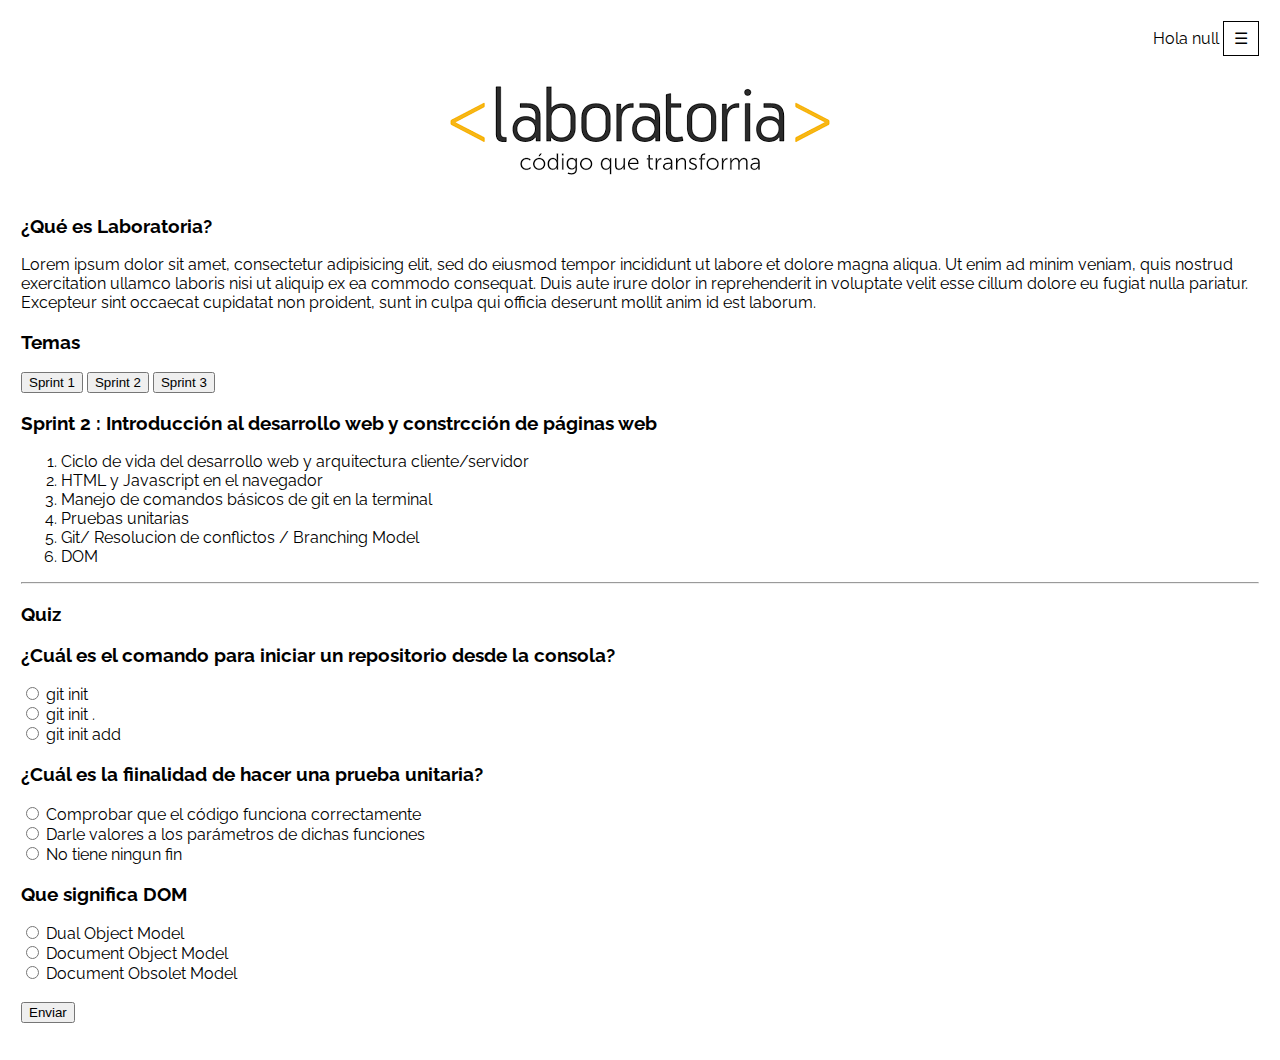
<file: index.html>
<html>
<!DOCTYPE html>
<html lang="en">
<head>
  <meta charset="UTF-8">
  <meta name="viewport" content="width=device-width, initial-scale=1.0">
  <meta http-equiv="X-UA-Compatible" content="ie=edge">
  <link rel="stylesheet" href="assets/css/style.css">
  <!-- Enlazando tipo de letra "Raleway" -->
	<link href="https://fonts.googleapis.com/css?family=Raleway:300,400,700" rel="stylesheet">
  <title>Capitán V 0.0.1</title>
</head>
<body>
  <div class="contenedor-contenido-pagina">
    <!-- Dropdown -->
    <div class="dropdown">Hola <label id="usuario"></label>
      <button onclick="myFunction()" class="dropbtn">&#9776;</button>
      <div id="myDropdown" class="dropdown-content">
        <a href="coders.html">Coders</a>
        <a href="logout.html">Salir</a>
      </div>
    </div><br>
    <!-- Logo Laboratoria -->
    <div><img class = "logo" src="assets/images/logo_laboratoria.png" ></div>
    <div>
      <h3>¿Qué es Laboratoria?</h3>
      <p>Lorem ipsum dolor sit amet, consectetur adipisicing elit, sed do eiusmod tempor incididunt ut labore et dolore magna aliqua. Ut enim ad minim veniam, quis nostrud exercitation ullamco laboris nisi ut aliquip ex ea commodo consequat. Duis aute irure dolor in reprehenderit in voluptate velit esse cillum dolore eu fugiat nulla pariatur. Excepteur sint occaecat cupidatat non proident, sunt in culpa qui officia deserunt mollit anim id est laborum.</p>
    </div>
    <div>
      <h3>Temas</h3>
      <button id="Sprint1" type="submit" onclick="Sprint1();">Sprint 1</button>
      <button id="Sprint2" type="submit" onclick="Sprint2();">Sprint 2</button>
      <button id="Sprint3" type="button" onclick="Sprint3();">Sprint 3</button>
    </div>
    <form action=" ">
    <div id ="ContenedorTemas">
      <h3 id="TituloSprint"></h3>
      <div id ="silabuss"></div>
      <hr>
      <h3>Quiz</h3>

      <h3 id="pregunta1"></h3>
      <input type="radio"  value="1"><label id="opcion1"></label> <br>
      <input type="radio"  value="2"><label id="opcion2"></label><br>
      <input type="radio"  value="3"><label id="opcion3"></label><br>
      <h3 id="pregunta2"></h3>
      <input type="radio" value="4"><label id="opcion4"></label><br>
      <input type="radio" value="5"><label id="opcion5"></label><br>
      <input type="radio" value="6"><label id="opcion6"></label><br>
      <h3 id="pregunta3"></h3>
      <input type="radio" value="7"><label id="opcion7"></label><br>
      <input type="radio" value="8"><label id="opcion8"></label><br>
      <input type="radio" value="9"><label id="opcion9"></label><br><br>
      <button type="submit" onclick="enviar();" name="button">Enviar</button>
      </form>
    </div>
  </div>
  <script type='text/javascript' src='assets/js/app.js'></script>
</body>
</html>
</file>
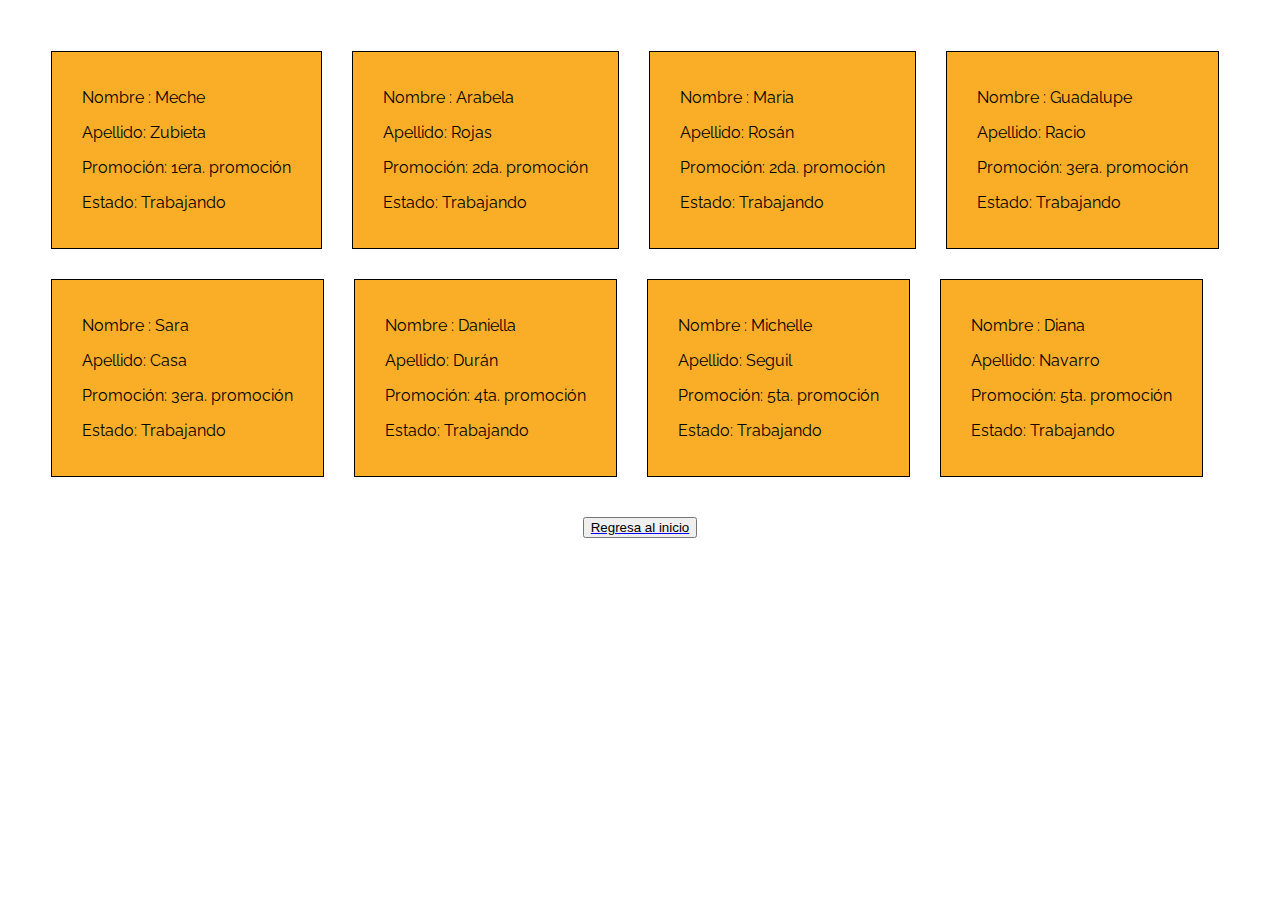
<file: coders.html>
<html>
<!DOCTYPE html>
<html lang="en">
<head>
  <meta charset="UTF-8">
  <meta name="viewport" content="width=device-width, initial-scale=1.0">
  <meta http-equiv="X-UA-Compatible" content="ie=edge">
  <link rel="stylesheet" href="assets/css/style.css">
  <!-- Enlazando tipo de letra "Raleway" -->
	<link href="https://fonts.googleapis.com/css?family=Raleway:300,400,700" rel="stylesheet">
  <title>Capitán V 0.0.1 - Coders</title>
</head>
<body>
  <div class="contenedor-contenido-pagina">
    <!-- listado de coders -->
    <div id="listado"></div>
    <a href="index.html">
      <button class="boton-volver-inicio" type="button" name="button">Regresa al inicio</button>
    </a>
  </div>
  <script type='text/javascript' src='assets/js/coders.js'></script>
</body>
</html>
</file>
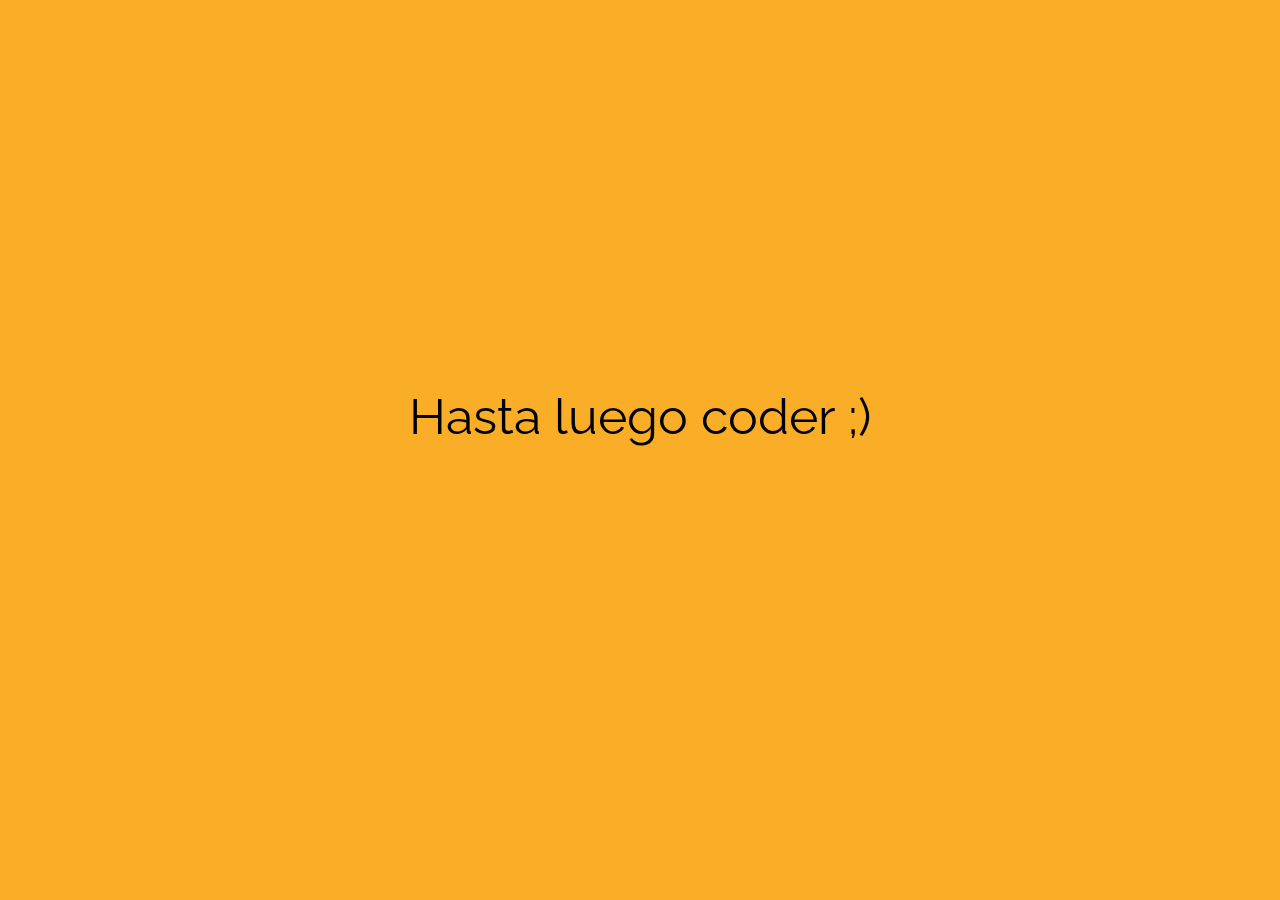
<file: logout.html>
<html>
<!DOCTYPE html>
<html lang="en">
<head>
  <meta charset="UTF-8">
  <meta name="viewport" content="width=device-width, initial-scale=1.0">
  <meta http-equiv="X-UA-Compatible" content="ie=edge">
  <link rel="stylesheet" href="assets/css/style.css">
  <!-- Enlazando tipo de letra "Raleway" -->
	<link href="https://fonts.googleapis.com/css?family=Raleway:300,400,700" rel="stylesheet">
  <title>Capitán V 0.0.1 - Coders</title>
</head>
<body>
  <div class="div-salir-coder">Hasta luego coder ;)</div>
</body>
</html>
</file>
<file: assets/css/style.css>
html {
  box-sizing: border-box;
}
*, *:before, *:after {
  box-sizing: inherit;
}
body {
  margin: 0px;
  font-family: 'Raleway', sans-serif;
}
header {
  padding: 14px 42px;
}
/* estilos para index.html*/
.logo{
  margin-top: 25px;
  margin-left: auto;
  margin-right: auto;
  display: block;
}
.contenedor-contenido-pagina {
  margin: 0 auto;
  padding: 21px;
  width: 100%;
}
.dropbtn {
  background-color: white;
  color: black;
  padding: 7px 10px;
  font-size: 16px;
  border: 1px solid black;
  cursor: pointer;
}
.dropbtn:hover, .dropbtn:focus {
  background-color: #eee;
}
.dropdown {
  float: right;
  position: relative;
  display: inline-block;
}
.dropdown-content {
  display: none;
  position: absolute;
  background-color: #f9f9f9;
  min-width: 100%;
  overflow: auto;
  box-shadow: 0px 8px 16px 0px rgba(0,0,0,0.2);
  z-index: 1;
}
.dropdown-content a {
  color: black;
  padding: 12px 16px;
  text-decoration: none;
  display: block;
}
.dropdown a:hover {
  background-color: #eee;
}
.show {
  display:block;
}
/* estilos para coders.html*/
.div-coder{
  display: inline-block;
  background-color: #FAAE27;
  margin: 30px 0 0 30px;
  padding: 20px 30px;
  border: 1px solid black;
}
/* estilos para logout.html*/
.div-salir-coder{
  width: 100vw;
  height: 100vh;
  background-color: #FAAE27;
  font-size: 50px;
  text-align: center;
  padding: 43vh 0 0 0 ;
}
.boton-volver-inicio{
  display: block;
  margin: 40px auto;
}
</file>
